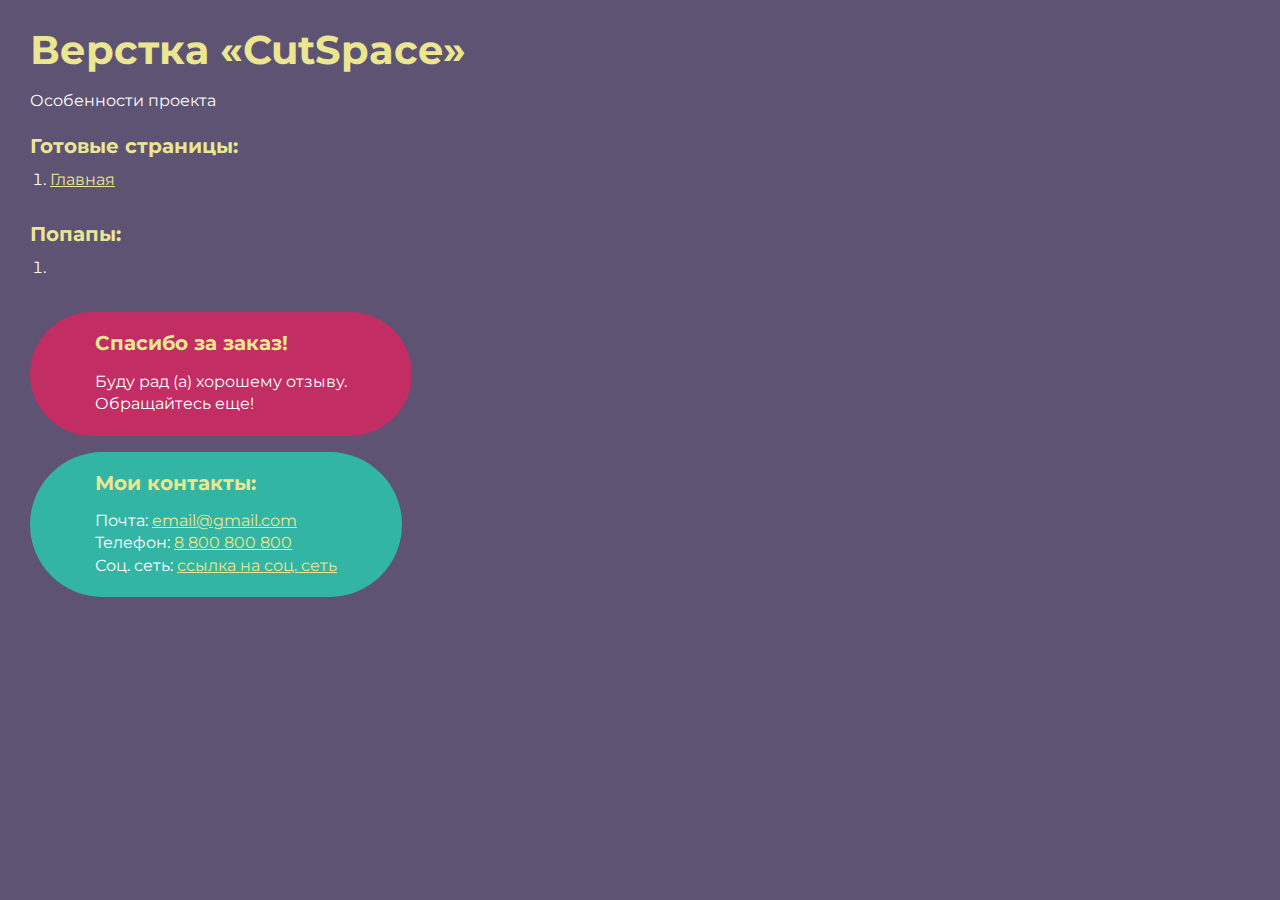
<file: index.html>
<!DOCTYPE html>
<html>

<head>
	<meta charset="UTF-8">
	<meta name="viewport" content="width=device-width, initial-scale=1.0">
	<title>Верстка «CutSpace»</title>
</head>

<body>
	<div class="rootpage">
		<h1>Верстка «CutSpace»</h1>
		<div class="rootpage__info">
			Особенности проекта
		</div>
		<h2>Готовые страницы:</h2>
		<ol class="rootpage__list">
			<li><a target="_blank" href="home.html">Главная</a></li>
		</ol>
		<h2>Попапы:</h2>
		<ol class="rootpage__list">
			<li><a target="_blank" href="home.html#"></a></li>
		</ol>
		<div class="rootpage__tnx">
			<h2>Спасибо за заказ!</h2>
			<p>Буду рад (а) хорошему отзыву.</p>
			<p>Обращайтесь еще!</p>
		</div>
		<div class="rootpage__contacts">
			<h2>Мои контакты:</h2>
			<p>Почта: <a href="mailto:email@gmail.com">email@gmail.com</a></p>
			<p>Телефон: <a href="tel:8800800800">8 800 800 800</a></p>
			<p>Соц. сеть: <a href="">ссылка на соц. сеть</a></p>
		</div>
	</div>
</body>
<style>
	@charset "UTF-8";
	@import url("https://fonts.googleapis.com/css?family=Montserrat:regular,700&display=swap");

	*,
	*::before,
	*::after {
		padding: 0px;
		margin: 0px;
		border: 0px;
		box-sizing: border-box;
	}

	html,
	body {
		height: 100%;
		margin: 0;
		padding: 0;
		min-width: 320px;
		width: 100%;
		color: #fff;
		background-color: #5e5373;
	}

	body {
		font-family: Montserrat;
		font-size: 100%;
		line-height: 1;
		font-size: 1rem;
	}

	a {
		text-decoration: underline;
		color: #ebe691
	}

	a:visited {
		text-decoration: underline;
		color: #aaa768;
	}

	a:hover {
		text-decoration: none;
	}

	ul li {
		list-style: none;
	}

	img {
		vertical-align: top;
	}

	.wrapper {
		width: 100%;
		min-height: 100%;
		overflow: hidden;
	}

	.rootpage {
		padding: 30px;
		display: flex;
		flex-direction: column;
		align-items: flex-start;
	}

	@media (max-width: 767px) {
		.rootpage {
			padding: 30px 15px;
		}
	}

	h1 {
		color: #ebe691;
		font-size: 2.5rem;
		margin: 0px 0px 1.25rem 0px;
	}

	@media (max-width: 767px) {
		h1 {
			font-size: 1.85rem;
			margin: 0px 0px 1.25rem 0px;
		}
	}

	h2 {
		color: #ebe691;
		font-size: 1.25rem;
		margin: 0px 0px 1rem 0px;
	}

	@media (max-width: 767px) {
		h2 {
			font-size: 1.125rem;
			margin: 0px 0px 1rem 0px;
		}
	}

	.rootpage__info {
		line-height: 140%;
		margin: 0px 0px 1.5rem 0px;
	}

	.rootpage__list {
		margin: 0px 0px 2.25rem 1.25rem;
	}

	.rootpage__list li:not(:last-child) {
		margin: 0px 0px 15px 0px;
	}

	.rootpage__contacts,
	.rootpage__tnx {
		border-radius: 200px;
		padding: 20px 65px;
		line-height: 140%;
	}

	@media (max-width: 767px) {

		.rootpage__contacts,
		.rootpage__tnx {
			border-radius: 40px;
			padding: 20px;
		}
	}

	.rootpage__contacts {
		background: #32b5a4;

	}

	.rootpage__contacts a {
		color: #ebe691;
	}

	.rootpage__tnx {
		background: #c22d63;
		margin: 0px 0px 1rem 0px;
	}
</style>

</html>
</file>
